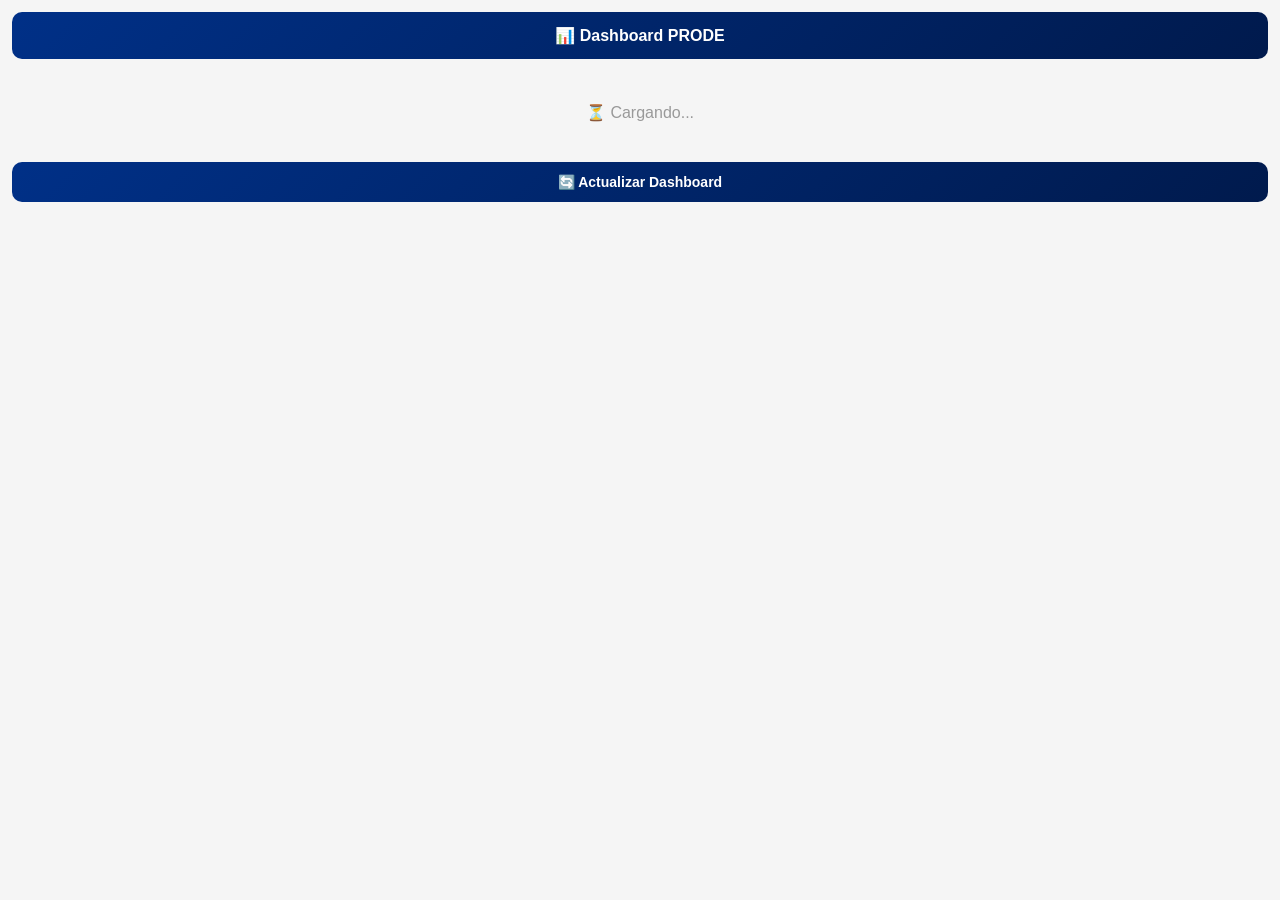
<file: apps-script/html/SidebarDashboard.html>
<!DOCTYPE html>
<html>
<head>
  <base target="_top">
  <style>
    :root {
      --primary: #003087;
      --gold: #C5A55A;
      --success: #00A651;
      --danger: #ED1C24;
      --bg: #F5F5F5;
      --white: #FFFFFF;
    }
    * { box-sizing: border-box; margin: 0; padding: 0; }
    body {
      font-family: 'Segoe UI', Roboto, Arial, sans-serif;
      background: var(--bg);
      color: #333;
      padding: 12px;
    }
    h2 {
      background: linear-gradient(135deg, var(--primary), #001a4d);
      color: var(--white);
      padding: 14px;
      border-radius: 10px;
      text-align: center;
      font-size: 16px;
      margin-bottom: 14px;
    }
    .card {
      background: var(--white);
      border-radius: 10px;
      padding: 14px;
      margin-bottom: 10px;
      box-shadow: 0 1px 4px rgba(0,0,0,0.08);
    }
    .card-title {
      font-size: 11px;
      color: #999;
      text-transform: uppercase;
      letter-spacing: 0.5px;
      margin-bottom: 6px;
    }
    .big-number {
      font-size: 32px;
      font-weight: bold;
      color: var(--primary);
    }
    .sub-text {
      font-size: 12px;
      color: #666;
      margin-top: 2px;
    }
    .kpi-row {
      display: grid;
      grid-template-columns: 1fr 1fr;
      gap: 8px;
    }
    .kpi {
      background: var(--white);
      border-radius: 8px;
      padding: 12px;
      text-align: center;
      box-shadow: 0 1px 3px rgba(0,0,0,0.06);
    }
    .kpi .value { font-size: 20px; font-weight: bold; color: var(--primary); }
    .kpi .label { font-size: 10px; color: #999; margin-top: 2px; }
    .podium {
      display: flex;
      align-items: flex-end;
      justify-content: center;
      gap: 6px;
      padding: 20px 0 10px;
    }
    .podium-spot {
      text-align: center;
      border-radius: 8px;
      padding: 10px 8px 6px;
      min-width: 70px;
    }
    .podium-spot.first {
      background: linear-gradient(to bottom, #FFD700, #FFA500);
      height: 100px;
      color: #333;
    }
    .podium-spot.second {
      background: linear-gradient(to bottom, #C0C0C0, #A0A0A0);
      height: 80px;
      color: #333;
    }
    .podium-spot.third {
      background: linear-gradient(to bottom, #CD7F32, #8B4513);
      height: 65px;
      color: #fff;
    }
    .podium-spot .pos { font-size: 20px; font-weight: bold; }
    .podium-spot .name { font-size: 11px; font-weight: 600; }
    .podium-spot .pts { font-size: 10px; }
    .ranking-list {
      list-style: none;
    }
    .ranking-item {
      display: flex;
      align-items: center;
      padding: 8px 0;
      border-bottom: 1px solid #f0f0f0;
      font-size: 13px;
    }
    .ranking-item:last-child { border-bottom: none; }
    .ranking-pos {
      width: 28px;
      height: 28px;
      border-radius: 50%;
      background: var(--bg);
      display: flex;
      align-items: center;
      justify-content: center;
      font-weight: bold;
      font-size: 12px;
      margin-right: 10px;
    }
    .ranking-pos.top3 { background: var(--gold); color: #fff; }
    .ranking-name { flex: 1; font-weight: 500; }
    .ranking-pts { font-weight: bold; color: var(--primary); }
    .ranking-var {
      width: 30px;
      text-align: center;
      font-size: 11px;
      margin-left: 6px;
    }
    .ranking-var.up { color: var(--success); }
    .ranking-var.down { color: var(--danger); }
    .ranking-var.eq { color: #999; }
    .badge-row {
      display: flex;
      flex-wrap: wrap;
      gap: 6px;
      margin-top: 8px;
    }
    .badge {
      display: inline-flex;
      align-items: center;
      gap: 4px;
      padding: 4px 10px;
      border-radius: 16px;
      font-size: 11px;
      font-weight: 500;
    }
    .badge.gold { background: #FFF3CD; color: #856404; }
    .badge.silver { background: #E2E3E5; color: #41464B; }
    .badge.bronze { background: #F8D7DA; color: #721C24; }
    .badge.special { background: #D1E7DD; color: #0F5132; }
    .progress-bar {
      height: 8px;
      background: #e0e0e0;
      border-radius: 4px;
      overflow: hidden;
      margin-top: 8px;
    }
    .progress-fill {
      height: 100%;
      border-radius: 4px;
      transition: width 0.5s ease;
    }
    .progress-fill.green { background: var(--success); }
    .progress-fill.blue { background: var(--primary); }
    .progress-fill.gold { background: var(--gold); }
    .chart-placeholder {
      background: var(--white);
      border-radius: 10px;
      padding: 20px;
      text-align: center;
      color: #999;
      font-size: 13px;
      border: 2px dashed #ddd;
      margin-bottom: 10px;
    }
    .section-title {
      font-size: 14px;
      font-weight: bold;
      color: var(--primary);
      margin: 16px 0 8px;
      padding-bottom: 4px;
      border-bottom: 2px solid var(--gold);
    }
    .btn-refresh {
      width: 100%;
      padding: 12px;
      background: linear-gradient(135deg, var(--primary), #001a4d);
      color: var(--white);
      border: none;
      border-radius: 10px;
      font-size: 14px;
      font-weight: bold;
      cursor: pointer;
      margin-top: 10px;
    }
  </style>
</head>
<body>
  <h2>📊 Dashboard PRODE</h2>

  <div id="dashContent">
    <div style="text-align:center;padding:30px;color:#999;">
      <div style="font-size:40px;margin-bottom:10px;">⏳</div>
      Cargando dashboard...
    </div>
  </div>

  <button class="btn-refresh" onclick="cargarDashboard()">🔄 Actualizar Dashboard</button>

  <script>
    cargarDashboard();

    function cargarDashboard() {
      document.getElementById('dashContent').innerHTML = 
        '<div style="text-align:center;padding:30px;color:#999;">⏳ Cargando...</div>';
      
      google.script.run
        .withSuccessHandler(renderDashboard)
        .withFailureHandler(function(e) {
          document.getElementById('dashContent').innerHTML = 
            '<div style="text-align:center;padding:30px;color:red;">❌ ' + e.message + '</div>';
        })
        .obtenerDatosDashboard();
    }

    function renderDashboard(data) {
      var html = '';

      // Tournament progress
      html += '<div class="card">' +
        '<div class="card-title">📅 Progreso del Torneo</div>' +
        '<div class="big-number">' + data.partidosJugados + '/' + data.totalPartidos + '</div>' +
        '<div class="sub-text">partidos jugados</div>' +
        '<div class="progress-bar"><div class="progress-fill blue" style="width:' + 
          (data.partidosJugados / data.totalPartidos * 100) + '%"></div></div>' +
      '</div>';

      // KPIs
      html += '<div class="kpi-row">' +
        '<div class="kpi"><div class="value">' + data.participantes + '</div><div class="label">Participantes</div></div>' +
        '<div class="kpi"><div class="value">' + data.totalPronosticos + '</div><div class="label">Pronósticos</div></div>' +
        '<div class="kpi"><div class="value">' + data.promedioAciertos + '%</div><div class="label">Aciertos Promedio</div></div>' +
        '<div class="kpi"><div class="value">' + data.exactosTotal + '</div><div class="label">Exactos Totales</div></div>' +
      '</div>';

      // Podium
      if (data.ranking && data.ranking.length >= 3) {
        html += '<div class="section-title">🏆 Podio Actual</div>' +
          '<div class="podium">' +
            '<div class="podium-spot second">' +
              '<div class="pos">🥈</div><div class="name">' + data.ranking[1].nombre + '</div><div class="pts">' + data.ranking[1].puntos + ' pts</div>' +
            '</div>' +
            '<div class="podium-spot first">' +
              '<div class="pos">🥇</div><div class="name">' + data.ranking[0].nombre + '</div><div class="pts">' + data.ranking[0].puntos + ' pts</div>' +
            '</div>' +
            '<div class="podium-spot third">' +
              '<div class="pos">🥉</div><div class="name">' + data.ranking[2].nombre + '</div><div class="pts">' + data.ranking[2].puntos + ' pts</div>' +
            '</div>' +
          '</div>';
      }

      // Full ranking
      if (data.ranking && data.ranking.length > 3) {
        html += '<div class="section-title">📊 Ranking Completo</div><div class="card"><ul class="ranking-list">';
        data.ranking.forEach(function(r, i) {
          var varClass = r.variacion > 0 ? 'up' : (r.variacion < 0 ? 'down' : 'eq');
          var varText = r.variacion > 0 ? '▲' + r.variacion : (r.variacion < 0 ? '▼' + Math.abs(r.variacion) : '=');
          html += '<li class="ranking-item">' +
            '<span class="ranking-pos ' + (i < 3 ? 'top3' : '') + '">' + (i + 1) + '</span>' +
            '<span class="ranking-name">' + r.nombre + '</span>' +
            '<span class="ranking-pts">' + r.puntos + '</span>' +
            '<span class="ranking-var ' + varClass + '">' + varText + '</span>' +
          '</li>';
        });
        html += '</ul></div>';
      }

      // Gamification awards
      if (data.premios) {
        html += '<div class="section-title">🎖️ Premios y Medallas</div><div class="card"><div class="badge-row">';
        data.premios.forEach(function(p) {
          html += '<span class="badge ' + p.tipo + '">' + p.emoji + ' ' + p.nombre + ': ' + p.ganador + '</span>';
        });
        html += '</div></div>';
      }

      // Next matches
      if (data.proximosPartidos && data.proximosPartidos.length) {
        html += '<div class="section-title">⏰ Próximos Partidos</div>';
        data.proximosPartidos.forEach(function(p) {
          html += '<div class="card" style="padding:10px;">' +
            '<div style="display:flex;justify-content:space-between;align-items:center;">' +
              '<span style="font-size:12px;font-weight:600;">' + p.equipoLocal + ' vs ' + p.equipoVisitante + '</span>' +
              '<span style="font-size:11px;color:#999;">' + p.fecha + ' ' + p.hora + '</span>' +
            '</div>' +
          '</div>';
        });
      }

      document.getElementById('dashContent').innerHTML = html;
    }
  </script>
</body>
</html>
</file>
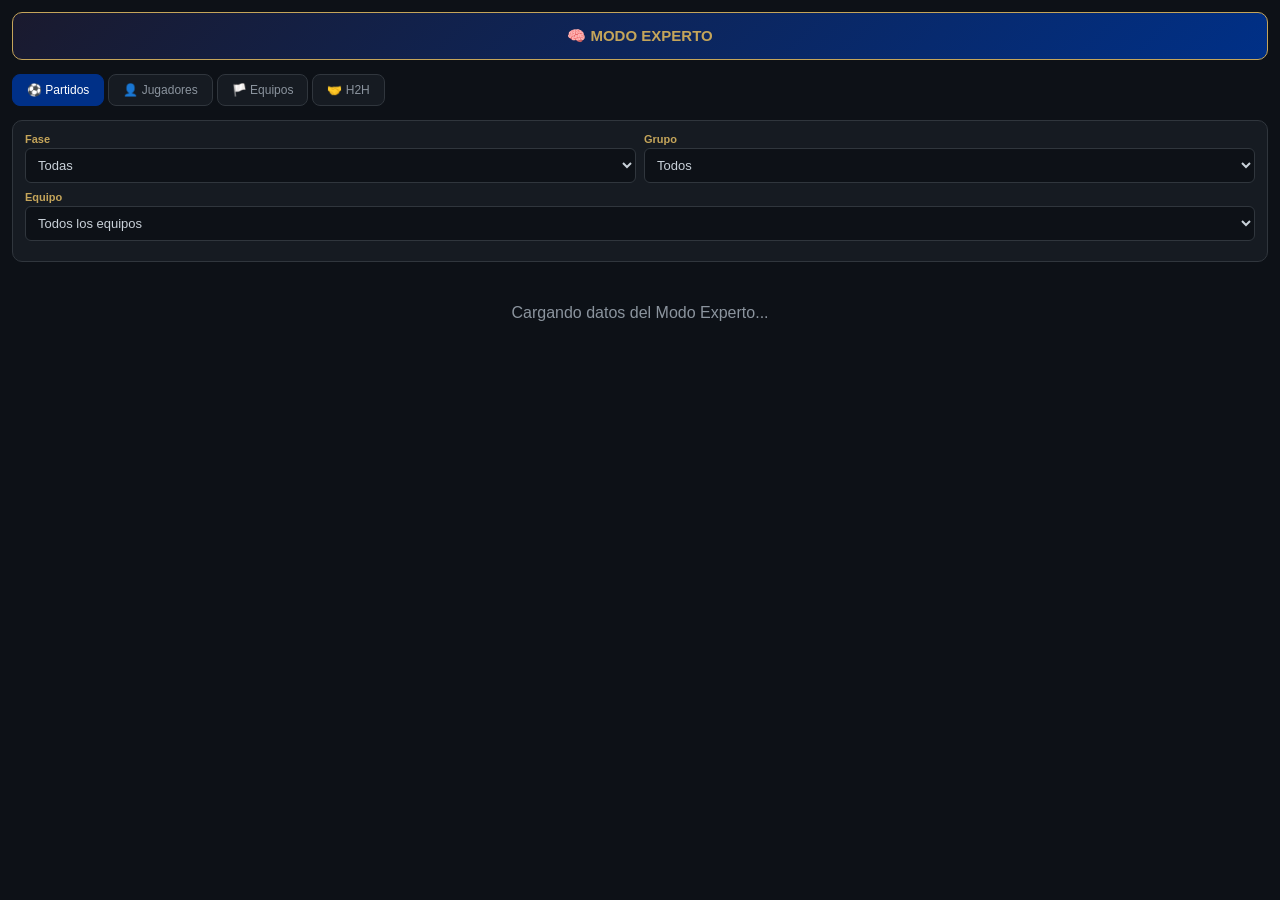
<file: apps-script/html/SidebarModoExperto.html>
<!DOCTYPE html>
<html>
<head>
  <base target="_top">
  <style>
    :root {
      --primary: #003087;
      --gold: #C5A55A;
      --success: #00A651;
      --danger: #ED1C24;
      --bg: #0d1117;
      --card: #161b22;
      --border: #30363d;
      --text: #c9d1d9;
      --text-muted: #8b949e;
      --white: #FFFFFF;
    }
    * { box-sizing: border-box; margin: 0; padding: 0; }
    body {
      font-family: 'Segoe UI', Roboto, Arial, sans-serif;
      background: var(--bg);
      color: var(--text);
      padding: 12px;
    }
    h2 {
      background: linear-gradient(135deg, #1a1a2e, var(--primary));
      color: var(--gold);
      padding: 14px;
      border-radius: 10px;
      text-align: center;
      font-size: 15px;
      margin-bottom: 14px;
      border: 1px solid var(--gold);
    }
    .filters {
      background: var(--card);
      border: 1px solid var(--border);
      border-radius: 10px;
      padding: 12px;
      margin-bottom: 12px;
    }
    .filters select, .filters input {
      width: 100%;
      padding: 8px;
      border: 1px solid var(--border);
      border-radius: 6px;
      background: var(--bg);
      color: var(--text);
      font-size: 13px;
      margin-bottom: 8px;
    }
    .filter-label {
      font-size: 11px;
      color: var(--gold);
      font-weight: 600;
      margin-bottom: 3px;
      display: block;
    }
    .filter-row {
      display: grid;
      grid-template-columns: 1fr 1fr;
      gap: 8px;
    }
    .tab-bar {
      display: flex;
      gap: 4px;
      margin-bottom: 14px;
      overflow-x: auto;
    }
    .tab {
      padding: 8px 14px;
      border: 1px solid var(--border);
      border-radius: 8px;
      background: var(--card);
      color: var(--text-muted);
      font-size: 12px;
      cursor: pointer;
      white-space: nowrap;
      transition: all 0.2s;
    }
    .tab.active {
      background: var(--primary);
      color: var(--white);
      border-color: var(--primary);
    }
    .stat-card {
      background: var(--card);
      border: 1px solid var(--border);
      border-radius: 10px;
      padding: 12px;
      margin-bottom: 10px;
    }
    .stat-card .title {
      font-size: 11px;
      color: var(--text-muted);
      margin-bottom: 6px;
    }
    .stat-card .value {
      font-size: 22px;
      font-weight: bold;
      color: var(--white);
    }
    .stat-card .sub {
      font-size: 11px;
      color: var(--gold);
      margin-top: 2px;
    }
    .stat-row {
      display: grid;
      grid-template-columns: 1fr 1fr;
      gap: 8px;
    }
    .stat-row.three { grid-template-columns: 1fr 1fr 1fr; }
    .match-detail {
      background: var(--card);
      border: 1px solid var(--border);
      border-radius: 10px;
      padding: 14px;
      margin-bottom: 10px;
    }
    .match-detail .header {
      display: flex;
      justify-content: space-between;
      margin-bottom: 10px;
      font-size: 12px;
    }
    .match-detail .teams {
      display: flex;
      align-items: center;
      justify-content: space-around;
      margin-bottom: 12px;
    }
    .match-detail .team-col {
      text-align: center;
    }
    .match-detail .team-col img { width: 48px; height: 32px; border-radius: 3px; }
    .match-detail .team-col .name { font-size: 13px; font-weight: 600; margin-top: 4px; }
    .match-detail .score { font-size: 28px; font-weight: bold; color: var(--white); }
    .stat-bar {
      display: flex;
      align-items: center;
      margin-bottom: 6px;
      font-size: 12px;
    }
    .stat-bar .label { width: 100px; text-align: right; padding-right: 8px; color: var(--text-muted); }
    .stat-bar .bar-container {
      flex: 1;
      height: 6px;
      background: var(--border);
      border-radius: 3px;
      overflow: hidden;
      display: flex;
    }
    .stat-bar .bar-left {
      height: 100%;
      background: var(--primary);
      border-radius: 3px 0 0 3px;
    }
    .stat-bar .bar-right {
      height: 100%;
      background: var(--danger);
      border-radius: 0 3px 3px 0;
    }
    .stat-bar .val-left { width: 40px; text-align: right; padding-right: 6px; }
    .stat-bar .val-right { width: 40px; text-align: left; padding-left: 6px; }
    .player-card {
      background: var(--card);
      border: 1px solid var(--border);
      border-radius: 10px;
      padding: 12px;
      margin-bottom: 8px;
      display: flex;
      align-items: center;
      gap: 12px;
    }
    .player-card .avatar {
      width: 44px;
      height: 44px;
      border-radius: 50%;
      background: var(--primary);
      display: flex;
      align-items: center;
      justify-content: center;
      font-size: 18px;
      font-weight: bold;
      color: var(--white);
    }
    .player-card .info { flex: 1; }
    .player-card .name { font-weight: 600; font-size: 14px; }
    .player-card .team-pos { font-size: 11px; color: var(--text-muted); }
    .player-card .stats-mini {
      display: flex;
      gap: 12px;
      font-size: 11px;
      margin-top: 4px;
    }
    .player-card .stat-item { color: var(--gold); }
    .h2h-card {
      background: var(--card);
      border: 1px solid var(--gold);
      border-radius: 10px;
      padding: 14px;
    }
    .h2h-card .title { 
      text-align: center; 
      font-size: 13px; 
      color: var(--gold); 
      font-weight: bold;
      margin-bottom: 10px;
    }
    .h2h-row {
      display: flex;
      justify-content: space-between;
      padding: 4px 0;
      font-size: 12px;
      border-bottom: 1px solid var(--border);
    }
    .h2h-row:last-child { border-bottom: none; }
    .ranking-badge {
      display: inline-block;
      padding: 2px 8px;
      border-radius: 10px;
      font-size: 11px;
      font-weight: bold;
    }
    .ranking-badge.top10 { background: var(--gold); color: #000; }
    .ranking-badge.mid { background: #4FC3F7; color: #000; }
    .ranking-badge.low { background: var(--border); color: var(--text); }
    .btn-apply {
      width: 100%;
      padding: 10px;
      background: var(--gold);
      color: #000;
      border: none;
      border-radius: 8px;
      font-weight: bold;
      font-size: 13px;
      cursor: pointer;
      margin-top: 4px;
    }
    .loading { text-align: center; padding: 30px; color: var(--text-muted); }
    .empty { text-align: center; padding: 30px; color: var(--text-muted); font-size: 13px; }
  </style>
</head>
<body>
  <h2>🧠 MODO EXPERTO</h2>

  <div class="tab-bar">
    <div class="tab active" onclick="cambiarTab('partidos')">⚽ Partidos</div>
    <div class="tab" onclick="cambiarTab('jugadores')">👤 Jugadores</div>
    <div class="tab" onclick="cambiarTab('equipos')">🏳️ Equipos</div>
    <div class="tab" onclick="cambiarTab('h2h')">🤝 H2H</div>
  </div>

  <div class="filters" id="filtrosPartidos">
    <div class="filter-row">
      <div>
        <span class="filter-label">Fase</span>
        <select id="filtroFase" onchange="aplicarFiltros()">
          <option value="">Todas</option>
          <option value="Grupos">Grupos</option>
          <option value="32avos">32avos</option>
          <option value="16avos">16avos</option>
          <option value="Cuartos">Cuartos</option>
          <option value="Semifinal">Semifinal</option>
          <option value="Final">Final</option>
        </select>
      </div>
      <div>
        <span class="filter-label">Grupo</span>
        <select id="filtroGrupo" onchange="aplicarFiltros()">
          <option value="">Todos</option>
          <option>A</option><option>B</option><option>C</option><option>D</option>
          <option>E</option><option>F</option><option>G</option><option>H</option>
          <option>I</option><option>J</option><option>K</option><option>L</option>
        </select>
      </div>
    </div>
    <span class="filter-label">Equipo</span>
    <select id="filtroEquipo" onchange="aplicarFiltros()">
      <option value="">Todos los equipos</option>
    </select>
  </div>

  <div id="contentArea">
    <div class="loading">Cargando datos del Modo Experto...</div>
  </div>

  <script>
    var datosPartidos = [];
    var datosJugadores = [];
    var datosEquipos = [];
    var tabActual = 'partidos';

    // Initial data load
    google.script.run
      .withSuccessHandler(function(data) {
        datosPartidos = data.partidos || [];
        datosJugadores = data.jugadores || [];
        datosEquipos = data.equipos || [];
        
        // Populate team filter
        var sel = document.getElementById('filtroEquipo');
        datosEquipos.forEach(function(e) {
          var opt = document.createElement('option');
          opt.value = e.nombre;
          opt.textContent = e.nombre + ' (Ranking #' + e.ranking + ')';
          sel.appendChild(opt);
        });
        
        renderPartidos(datosPartidos);
      })
      .withFailureHandler(function(e) {
        document.getElementById('contentArea').innerHTML = 
          '<div class="empty">❌ Error cargando datos: ' + e.message + '</div>';
      })
      .obtenerDatosModoExperto();

    function cambiarTab(tab) {
      tabActual = tab;
      document.querySelectorAll('.tab').forEach(t => t.classList.remove('active'));
      event.target.classList.add('active');
      
      if (tab === 'partidos') renderPartidos(datosPartidos);
      else if (tab === 'jugadores') renderJugadores(datosJugadores);
      else if (tab === 'equipos') renderEquipos(datosEquipos);
      else if (tab === 'h2h') renderH2H();
    }

    function aplicarFiltros() {
      var fase = document.getElementById('filtroFase').value;
      var grupo = document.getElementById('filtroGrupo').value;
      var equipo = document.getElementById('filtroEquipo').value;
      
      var filtered = datosPartidos.filter(function(p) {
        if (fase && p.fase !== fase) return false;
        if (grupo && p.grupo !== grupo) return false;
        if (equipo && p.equipoLocal !== equipo && p.equipoVisitante !== equipo) return false;
        return true;
      });
      
      if (tabActual === 'partidos') renderPartidos(filtered);
      else if (tabActual === 'jugadores') {
        var fj = datosJugadores.filter(function(j) {
          if (equipo && j.equipo !== equipo) return false;
          return true;
        });
        renderJugadores(fj);
      }
    }

    function renderPartidos(partidos) {
      var html = '';
      if (!partidos.length) { html = '<div class="empty">No hay datos de partidos disponibles</div>'; }
      
      partidos.forEach(function(p) {
        if (!p.golLocal && p.golLocal !== 0) return; // Skip unplayed matches
        html += '<div class="match-detail">' +
          '<div class="header">' +
            '<span>' + p.fecha + ' ' + p.hora + '</span>' +
            '<span style="color:var(--gold)">' + p.fase + (p.grupo ? ' ' + p.grupo : '') + '</span>' +
          '</div>' +
          '<div class="teams">' +
            '<div class="team-col">' +
              '<img src="https://flagcdn.com/w80/' + (p.codigoLocal || '').toLowerCase() + '.png" onerror="this.style.display=\'none\'">' +
              '<div class="name">' + p.equipoLocal + '</div>' +
              '<span class="ranking-badge ' + getRankClass(p.rankLocal) + '">#' + (p.rankLocal || '-') + '</span>' +
            '</div>' +
            '<span class="score">' + p.golLocal + ' - ' + p.golVisitante + '</span>' +
            '<div class="team-col">' +
              '<img src="https://flagcdn.com/w80/' + (p.codigoVisitante || '').toLowerCase() + '.png" onerror="this.style.display=\'none\'">' +
              '<div class="name">' + p.equipoVisitante + '</div>' +
              '<span class="ranking-badge ' + getRankClass(p.rankVisitante) + '">#' + (p.rankVisitante || '-') + '</span>' +
            '</div>' +
          '</div>';
        
        // Stats bars
        if (p.stats) {
          var s = p.stats;
          html += renderStatBar('Posesión', s.posesionLocal, s.posesionVisit, '%') +
            renderStatBar('Remates', s.rematesLocal, s.rematesVisit) +
            renderStatBar('Al arco', s.alArcoLocal, s.alArcoVisit) +
            renderStatBar('Córners', s.cornersLocal, s.cornersVisit) +
            renderStatBar('Faltas', s.faltasLocal, s.faltasVisit) +
            renderStatBar('🟨', s.amarillasLocal, s.amarillasVisit) +
            renderStatBar('🟥', s.rojasLocal, s.rojasVisit) +
            renderStatBar('xG', s.xgLocal, s.xgVisit);
          
          if (s.figuraPartido) {
            html += '<div style="text-align:center;margin-top:8px;padding:6px;background:var(--bg);border-radius:6px;">' +
              '<span style="color:var(--gold);font-size:12px;">⭐ Figura: <b>' + s.figuraPartido + '</b></span></div>';
          }
        }
        html += '</div>';
      });
      
      document.getElementById('contentArea').innerHTML = html;
    }

    function renderStatBar(label, valLeft, valRight, suffix) {
      suffix = suffix || '';
      var total = (parseFloat(valLeft) || 0) + (parseFloat(valRight) || 0);
      var pctLeft = total > 0 ? ((parseFloat(valLeft) || 0) / total * 100) : 50;
      return '<div class="stat-bar">' +
        '<span class="val-left">' + (valLeft || 0) + suffix + '</span>' +
        '<div class="bar-container">' +
          '<div class="bar-left" style="width:' + pctLeft + '%"></div>' +
          '<div class="bar-right" style="width:' + (100 - pctLeft) + '%"></div>' +
        '</div>' +
        '<span class="val-right">' + (valRight || 0) + suffix + '</span>' +
      '</div>';
    }

    function renderJugadores(jugadores) {
      if (!jugadores.length) {
        document.getElementById('contentArea').innerHTML = '<div class="empty">No hay datos de jugadores disponibles</div>';
        return;
      }
      var html = '';
      jugadores.sort(function(a, b) { return (b.goles || 0) - (a.goles || 0); });
      jugadores.forEach(function(j) {
        html += '<div class="player-card">' +
          '<div class="avatar">' + (j.nombre || '?').charAt(0) + '</div>' +
          '<div class="info">' +
            '<div class="name">' + j.nombre + '</div>' +
            '<div class="team-pos">' + j.equipo + ' · ' + j.posicion + '</div>' +
            '<div class="stats-mini">' +
              '<span class="stat-item">⚽ ' + (j.goles || 0) + '</span>' +
              '<span class="stat-item">🅰️ ' + (j.asistencias || 0) + '</span>' +
              '<span class="stat-item">🎯 ' + (j.remates || 0) + '</span>' +
              '<span class="stat-item">⏱️ ' + (j.minutos || 0) + '\'</span>' +
            '</div>' +
          '</div>' +
        '</div>';
      });
      document.getElementById('contentArea').innerHTML = html;
    }

    function renderEquipos(equipos) {
      var html = '';
      equipos.sort(function(a, b) { return (a.ranking || 99) - (b.ranking || 99); });
      equipos.forEach(function(e) {
        html += '<div class="stat-card">' +
          '<div style="display:flex;align-items:center;gap:10px;">' +
            '<img src="https://flagcdn.com/w80/' + (e.codigo || '').toLowerCase() + '.png" style="width:40px;height:27px;border-radius:3px;" onerror="this.style.display=\'none\'">' +
            '<div>' +
              '<div style="font-weight:600;font-size:14px;color:var(--white);">' + e.nombre + '</div>' +
              '<div style="font-size:11px;color:var(--text-muted);">' + e.confederacion + ' · Grupo ' + e.grupo + ' · DT: ' + (e.dt || '-') + '</div>' +
            '</div>' +
            '<span class="ranking-badge ' + getRankClass(e.ranking) + '" style="margin-left:auto;">#' + e.ranking + '</span>' +
          '</div>' +
          '<div class="stats-mini" style="display:flex;gap:14px;margin-top:8px;font-size:11px;">' +
            '<span>⚽ GF: ' + (e.golesAFavor || '-') + '</span>' +
            '<span>🥅 GC: ' + (e.golesEnContra || '-') + '</span>' +
            '<span>📊 PJ: ' + (e.partidosJugados || '-') + '</span>' +
            '<span>✅ PG: ' + (e.partidosGanados || '-') + '</span>' +
          '</div>' +
        '</div>';
      });
      document.getElementById('contentArea').innerHTML = html;
    }

    function renderH2H() {
      document.getElementById('contentArea').innerHTML = 
        '<div class="h2h-card">' +
          '<div class="title">🤝 Historial entre Selecciones</div>' +
          '<div class="filter-row" style="margin-bottom:12px;">' +
            '<div><span class="filter-label">Equipo 1</span>' +
              '<select id="h2h1" class="filters select" style="width:100%;padding:8px;border:1px solid var(--border);border-radius:6px;background:var(--bg);color:var(--text);font-size:12px;"></select></div>' +
            '<div><span class="filter-label">Equipo 2</span>' +
              '<select id="h2h2" class="filters select" style="width:100%;padding:8px;border:1px solid var(--border);border-radius:6px;background:var(--bg);color:var(--text);font-size:12px;"></select></div>' +
          '</div>' +
          '<button class="btn-apply" onclick="buscarH2H()">🔍 Buscar historial</button>' +
          '<div id="h2hResults" style="margin-top:12px;"></div>' +
        '</div>';
      
      var equipos = datosEquipos.map(e => e.nombre).sort();
      ['h2h1', 'h2h2'].forEach(function(id) {
        var sel = document.getElementById(id);
        sel.innerHTML = '<option value="">Seleccionar</option>';
        equipos.forEach(function(e) {
          var opt = document.createElement('option');
          opt.value = e; opt.textContent = e;
          sel.appendChild(opt);
        });
      });
    }

    function buscarH2H() {
      var e1 = document.getElementById('h2h1').value;
      var e2 = document.getElementById('h2h2').value;
      if (!e1 || !e2 || e1 === e2) return;
      
      google.script.run
        .withSuccessHandler(function(data) {
          var html = '<div style="margin-top:10px;">' +
            '<div class="stat-row">' +
              '<div class="stat-card"><div class="title">Partidos</div><div class="value">' + (data.total || 0) + '</div></div>' +
              '<div class="stat-card"><div class="title">Victorias ' + e1 + '</div><div class="value" style="color:var(--success);">' + (data.wins1 || 0) + '</div></div>' +
            '</div>' +
            '<div class="stat-row">' +
              '<div class="stat-card"><div class="title">Empates</div><div class="value" style="color:var(--gold);">' + (data.draws || 0) + '</div></div>' +
              '<div class="stat-card"><div class="title">Victorias ' + e2 + '</div><div class="value" style="color:var(--danger);">' + (data.wins2 || 0) + '</div></div>' +
            '</div>';
          if (data.lastMatches && data.lastMatches.length) {
            html += '<div style="margin-top:10px;font-size:12px;color:var(--text-muted);">Últimos enfrentamientos:</div>';
            data.lastMatches.forEach(function(m) {
              html += '<div class="h2h-row"><span>' + m.fecha + '</span><span>' + m.resultado + '</span><span>' + m.torneo + '</span></div>';
            });
          }
          html += '</div>';
          document.getElementById('h2hResults').innerHTML = html;
        })
        .getHistorialEnfrentamientos(e1, e2);
    }

    function getRankClass(rank) {
      if (!rank) return 'low';
      if (rank <= 10) return 'top10';
      if (rank <= 25) return 'mid';
      return 'low';
    }
  </script>
</body>
</html>
</file>
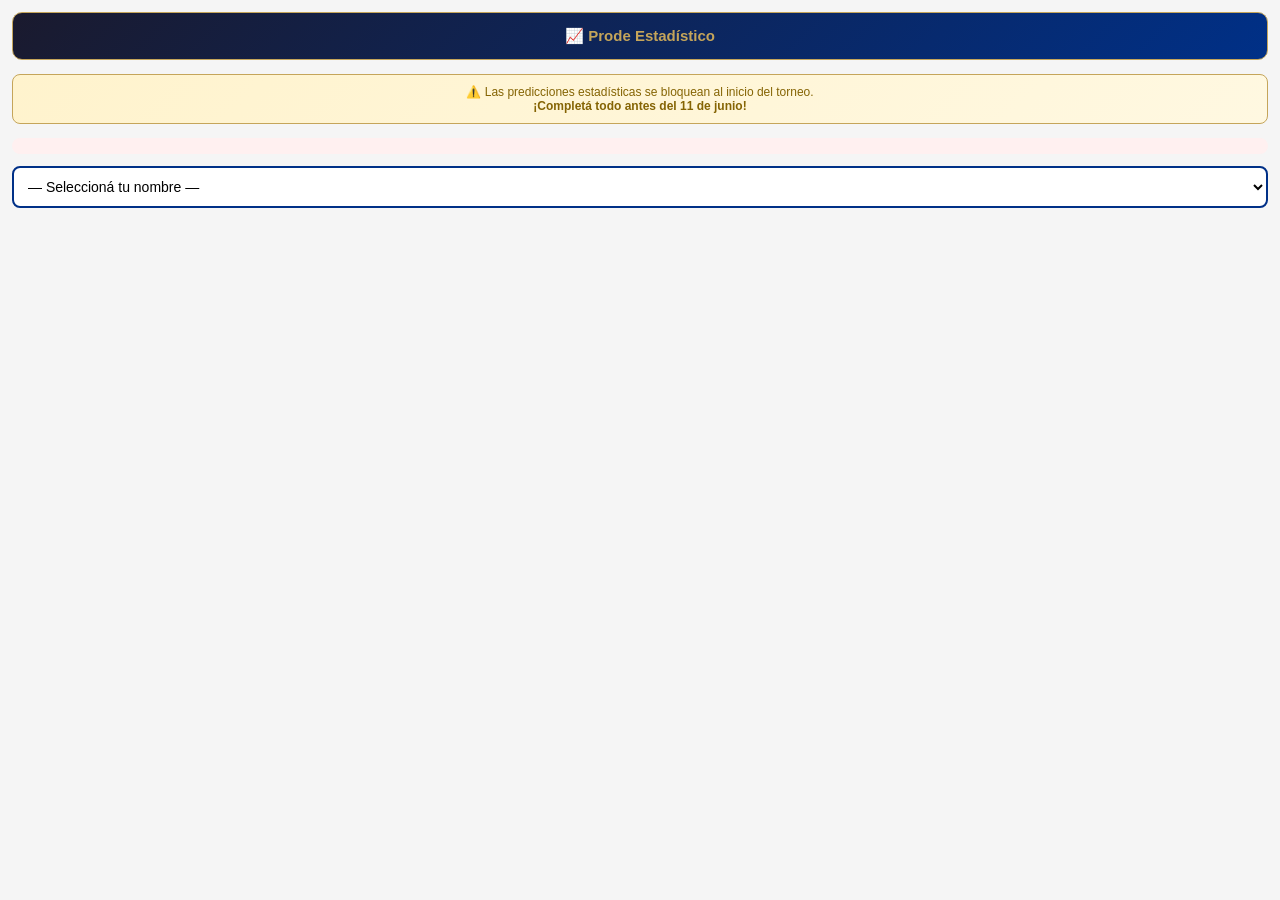
<file: apps-script/html/SidebarProdeEstadistico.html>
<!DOCTYPE html>
<html>
<head>
  <base target="_top">
  <style>
    :root {
      --primary: #003087;
      --gold: #C5A55A;
      --success: #00A651;
      --danger: #ED1C24;
      --bg: #F5F5F5;
      --white: #FFFFFF;
    }
    * { box-sizing: border-box; margin: 0; padding: 0; }
    body {
      font-family: 'Segoe UI', Roboto, Arial, sans-serif;
      background: var(--bg);
      color: #333;
      padding: 12px;
    }
    h2 {
      background: linear-gradient(135deg, #1a1a2e, var(--primary));
      color: var(--gold);
      padding: 14px;
      border-radius: 10px;
      text-align: center;
      font-size: 15px;
      margin-bottom: 14px;
      border: 1px solid var(--gold);
    }
    .info-banner {
      background: linear-gradient(135deg, #FFF3CD, #FFF8E1);
      border: 1px solid var(--gold);
      border-radius: 8px;
      padding: 10px;
      font-size: 12px;
      color: #856404;
      margin-bottom: 14px;
      text-align: center;
    }
    .participant-select {
      width: 100%;
      padding: 10px;
      border: 2px solid var(--primary);
      border-radius: 8px;
      font-size: 14px;
      margin-bottom: 14px;
      background: var(--white);
    }
    .section-title {
      font-size: 14px;
      font-weight: bold;
      color: var(--primary);
      margin: 14px 0 8px;
      padding-bottom: 4px;
      border-bottom: 2px solid var(--gold);
    }
    .prediction-card {
      background: var(--white);
      border-radius: 10px;
      padding: 14px;
      margin-bottom: 10px;
      box-shadow: 0 1px 4px rgba(0,0,0,0.08);
    }
    .pred-label {
      font-size: 12px;
      color: #666;
      margin-bottom: 4px;
    }
    .pred-row {
      display: flex;
      gap: 8px;
      margin-bottom: 10px;
    }
    .pred-field {
      flex: 1;
    }
    .pred-field label {
      display: block;
      font-size: 11px;
      color: var(--primary);
      font-weight: 600;
      margin-bottom: 4px;
    }
    .pred-field select, .pred-field input {
      width: 100%;
      padding: 8px;
      border: 1px solid #ddd;
      border-radius: 6px;
      font-size: 13px;
    }
    .jugador-pick {
      background: var(--white);
      border: 2px dashed #ddd;
      border-radius: 10px;
      padding: 12px;
      margin-bottom: 8px;
      transition: all 0.2s;
    }
    .jugador-pick:hover { border-color: var(--primary); }
    .jugador-pick.filled {
      border-style: solid;
      border-color: var(--success);
      background: #f0fff0;
    }
    .jugador-pick .title {
      font-size: 12px;
      font-weight: 600;
      color: var(--primary);
      margin-bottom: 6px;
    }
    .jugador-pick .desc {
      font-size: 11px;
      color: #999;
      margin-bottom: 6px;
    }
    .jugador-pick select {
      width: 100%;
      padding: 8px;
      border: 1px solid #ddd;
      border-radius: 6px;
      font-size: 12px;
    }
    .puntos-ref {
      background: var(--white);
      border-radius: 8px;
      padding: 12px;
      margin-bottom: 12px;
      box-shadow: 0 1px 3px rgba(0,0,0,0.06);
    }
    .puntos-ref table {
      width: 100%;
      font-size: 11px;
      border-collapse: collapse;
    }
    .puntos-ref th {
      text-align: left;
      padding: 4px 6px;
      background: var(--primary);
      color: var(--white);
      font-size: 10px;
    }
    .puntos-ref td {
      padding: 4px 6px;
      border-bottom: 1px solid #f0f0f0;
    }
    .btn {
      width: 100%;
      padding: 14px;
      border: none;
      border-radius: 10px;
      font-size: 15px;
      font-weight: bold;
      cursor: pointer;
      transition: all 0.3s;
      margin-top: 8px;
    }
    .btn-primary {
      background: linear-gradient(135deg, var(--success), #007a3a);
      color: var(--white);
    }
    .btn-primary:hover { opacity: 0.9; }
    .btn-primary:disabled { background: #ccc; cursor: not-allowed; }
    .countdown {
      text-align: center;
      font-size: 12px;
      color: var(--danger);
      margin-bottom: 12px;
      padding: 8px;
      background: #fff0f0;
      border-radius: 8px;
    }
    .toast {
      position: fixed; bottom: 20px; left: 50%; transform: translateX(-50%);
      padding: 10px 20px; border-radius: 8px; color: white; font-size: 13px; z-index: 1000;
    }
    .toast.success { background: var(--success); }
    .toast.error { background: var(--danger); }
  </style>
</head>
<body>
  <h2>📈 Prode Estadístico</h2>

  <div class="info-banner">
    ⚠️ Las predicciones estadísticas se bloquean al inicio del torneo.<br>
    <strong>¡Completá todo antes del 11 de junio!</strong>
  </div>

  <div id="countdown" class="countdown"></div>

  <select id="participante" class="participant-select" onchange="cargarPredicciones()">
    <option value="">— Seleccioná tu nombre —</option>
  </select>

  <div id="predictionsContent" style="display:none;">
    <!-- Tournament Predictions -->
    <div class="section-title">🏆 Predicciones del Torneo</div>
    
    <div class="prediction-card">
      <div class="pred-row">
        <div class="pred-field">
          <label>🥇 Campeón</label>
          <select id="campeon" class="team-select"></select>
        </div>
        <div class="pred-field">
          <label>🥈 Subcampeón</label>
          <select id="subcampeon" class="team-select"></select>
        </div>
      </div>
      <div class="pred-row">
        <div class="pred-field">
          <label>🥉 Tercer Puesto</label>
          <select id="tercero" class="team-select"></select>
        </div>
        <div class="pred-field">
          <label>4️⃣ Cuarto Puesto</label>
          <select id="cuarto" class="team-select"></select>
        </div>
      </div>
    </div>

    <div class="prediction-card">
      <div class="pred-row">
        <div class="pred-field">
          <label>🎯 Goleador del Torneo</label>
          <input type="text" id="goleador" placeholder="Nombre del jugador">
        </div>
        <div class="pred-field">
          <label>⚽ Goles del Goleador</label>
          <input type="number" id="golesGoleador" min="1" max="20" placeholder="Cantidad">
        </div>
      </div>
    </div>

    <div class="prediction-card">
      <div class="pred-row">
        <div class="pred-field">
          <label>🧤 Mejor Arquero</label>
          <input type="text" id="mejorArquero" placeholder="Nombre del arquero">
        </div>
        <div class="pred-field">
          <label>⭐ Mejor Jugador (MVP)</label>
          <input type="text" id="mvp" placeholder="Nombre del jugador">
        </div>
      </div>
    </div>

    <div class="prediction-card">
      <div class="pred-row">
        <div class="pred-field">
          <label>🌟 Mejor Jugador Joven</label>
          <input type="text" id="mejorJoven" placeholder="Nombre del jugador">
        </div>
        <div class="pred-field">
          <label>🏟️ Goles Totales del Torneo</label>
          <input type="number" id="golesTotales" min="100" max="400" placeholder="Ej: 172">
        </div>
      </div>
    </div>

    <div class="prediction-card">
      <div class="pred-field">
        <label>😮 Sorpresa del Torneo (equipo que llega más lejos de lo esperado)</label>
        <select id="sorpresa" class="team-select"></select>
      </div>
    </div>

    <!-- Scoring Reference -->
    <div class="section-title">📋 Puntaje de Referencia</div>
    <div class="puntos-ref">
      <table>
        <tr><th>Predicción</th><th>Acierto</th><th>Puntos</th></tr>
        <tr><td>🥇 Campeón</td><td>Exacto</td><td>50</td></tr>
        <tr><td>🥈 Subcampeón</td><td>Exacto</td><td>30</td></tr>
        <tr><td>🥉 Tercer Puesto</td><td>Exacto</td><td>20</td></tr>
        <tr><td>⚽ Goleador</td><td>Exacto</td><td>40</td></tr>
        <tr><td>⚽ Goleador</td><td>Solo goles (±1)</td><td>15</td></tr>
        <tr><td>⭐ MVP</td><td>Exacto</td><td>35</td></tr>
        <tr><td>🧤 Mejor Arquero</td><td>Exacto</td><td>25</td></tr>
        <tr><td>🌟 Mejor Joven</td><td>Exacto</td><td>25</td></tr>
        <tr><td>🏟️ Goles Totales</td><td>±5 goles</td><td>20</td></tr>
        <tr><td>🏟️ Goles Totales</td><td>±10 goles</td><td>10</td></tr>
        <tr><td>😮 Sorpresa</td><td>Pasa de fase</td><td>15-30</td></tr>
      </table>
    </div>

    <button class="btn btn-primary" id="btnGuardar" onclick="guardarPredicciones()">
      💾 Guardar Predicciones Estadísticas
    </button>
  </div>

  <script>
    var equipos = [];

    // Load participants
    google.script.run
      .withSuccessHandler(function(lista) {
        var select = document.getElementById('participante');
        lista.forEach(function(nombre) {
          var opt = document.createElement('option');
          opt.value = nombre; opt.textContent = nombre;
          select.appendChild(opt);
        });
      })
      .obtenerListaParticipantes();

    // Load teams
    google.script.run
      .withSuccessHandler(function(teams) {
        equipos = teams;
        document.querySelectorAll('.team-select').forEach(function(sel) {
          sel.innerHTML = '<option value="">— Seleccionar —</option>';
          teams.forEach(function(t) {
            var opt = document.createElement('option');
            opt.value = t.nombre; opt.textContent = t.nombre;
            sel.appendChild(opt);
          });
        });
      })
      .obtenerListaEquipos();

    // Countdown
    function updateCountdown() {
      var target = new Date('2026-06-11T00:00:00-03:00');
      var now = new Date();
      var diff = target - now;
      if (diff <= 0) {
        document.getElementById('countdown').innerHTML = '🔒 Las predicciones están bloqueadas';
        document.getElementById('btnGuardar').disabled = true;
        return;
      }
      var days = Math.floor(diff / 86400000);
      var hours = Math.floor((diff % 86400000) / 3600000);
      var mins = Math.floor((diff % 3600000) / 60000);
      document.getElementById('countdown').innerHTML = 
        '⏰ Quedan <b>' + days + 'd ' + hours + 'h ' + mins + 'm</b> para cerrar predicciones';
    }
    updateCountdown();
    setInterval(updateCountdown, 60000);

    function cargarPredicciones() {
      var participante = document.getElementById('participante').value;
      if (!participante) return;
      document.getElementById('predictionsContent').style.display = 'block';
      
      google.script.run
        .withSuccessHandler(function(pred) {
          if (!pred) return;
          if (pred.campeon) document.getElementById('campeon').value = pred.campeon;
          if (pred.subcampeon) document.getElementById('subcampeon').value = pred.subcampeon;
          if (pred.tercero) document.getElementById('tercero').value = pred.tercero;
          if (pred.cuarto) document.getElementById('cuarto').value = pred.cuarto;
          if (pred.goleador) document.getElementById('goleador').value = pred.goleador;
          if (pred.golesGoleador) document.getElementById('golesGoleador').value = pred.golesGoleador;
          if (pred.mejorArquero) document.getElementById('mejorArquero').value = pred.mejorArquero;
          if (pred.mvp) document.getElementById('mvp').value = pred.mvp;
          if (pred.mejorJoven) document.getElementById('mejorJoven').value = pred.mejorJoven;
          if (pred.golesTotales) document.getElementById('golesTotales').value = pred.golesTotales;
          if (pred.sorpresa) document.getElementById('sorpresa').value = pred.sorpresa;
        })
        .obtenerPrediccionesEstadisticas(participante);
    }

    function guardarPredicciones() {
      var participante = document.getElementById('participante').value;
      if (!participante) { showToast('Seleccioná un participante', 'error'); return; }

      var predicciones = {
        campeon: document.getElementById('campeon').value,
        subcampeon: document.getElementById('subcampeon').value,
        tercero: document.getElementById('tercero').value,
        cuarto: document.getElementById('cuarto').value,
        goleador: document.getElementById('goleador').value,
        golesGoleador: document.getElementById('golesGoleador').value,
        mejorArquero: document.getElementById('mejorArquero').value,
        mvp: document.getElementById('mvp').value,
        mejorJoven: document.getElementById('mejorJoven').value,
        golesTotales: document.getElementById('golesTotales').value,
        sorpresa: document.getElementById('sorpresa').value
      };

      google.script.run
        .withSuccessHandler(function() {
          showToast('✅ Predicciones estadísticas guardadas', 'success');
        })
        .withFailureHandler(function(e) {
          showToast('❌ ' + e.message, 'error');
        })
        .guardarPrediccionesEstadisticas(participante, predicciones);
    }

    function showToast(msg, type) {
      var t = document.createElement('div');
      t.className = 'toast ' + type;
      t.textContent = msg;
      document.body.appendChild(t);
      setTimeout(function() { t.remove(); }, 3000);
    }
  </script>
</body>
</html>
</file>
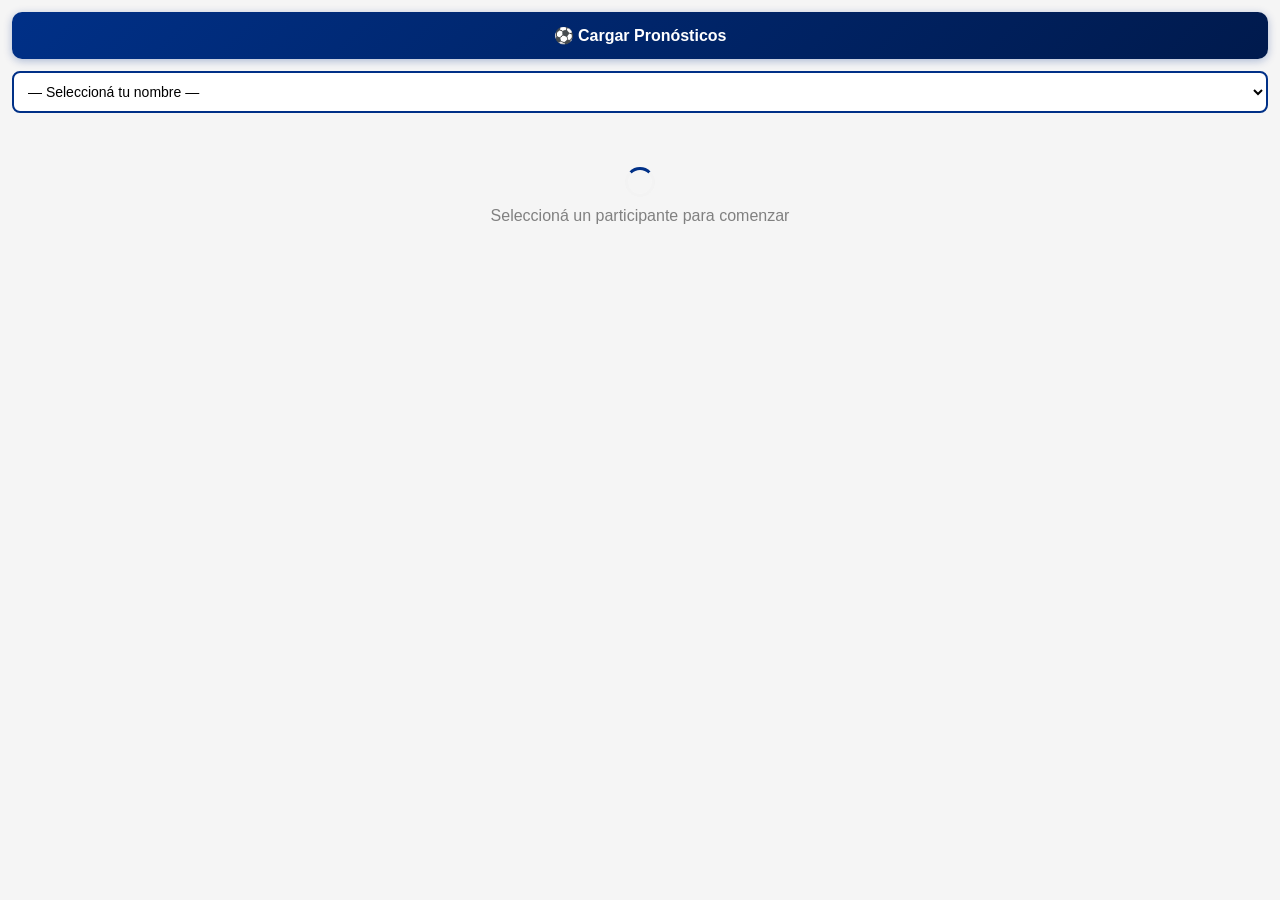
<file: apps-script/html/SidebarPronostico.html>
<!DOCTYPE html>
<html>
<head>
  <base target="_top">
  <style>
    :root {
      --primary: #003087;
      --gold: #C5A55A;
      --success: #00A651;
      --danger: #ED1C24;
      --bg: #F5F5F5;
      --white: #FFFFFF;
      --gray: #808080;
      --blue-light: #4FC3F7;
    }
    * { box-sizing: border-box; margin: 0; padding: 0; }
    body {
      font-family: 'Segoe UI', Roboto, Arial, sans-serif;
      background: var(--bg);
      color: #333;
      padding: 12px;
    }
    h2 {
      background: linear-gradient(135deg, var(--primary), #001a4d);
      color: var(--white);
      padding: 14px;
      border-radius: 10px;
      text-align: center;
      font-size: 16px;
      margin-bottom: 12px;
      box-shadow: 0 2px 8px rgba(0,48,135,0.3);
    }
    .participant-select {
      width: 100%;
      padding: 10px;
      border: 2px solid var(--primary);
      border-radius: 8px;
      font-size: 14px;
      margin-bottom: 14px;
      background: var(--white);
    }
    .match-card {
      background: var(--white);
      border-radius: 10px;
      padding: 12px;
      margin-bottom: 10px;
      box-shadow: 0 1px 4px rgba(0,0,0,0.1);
      border-left: 4px solid var(--primary);
      transition: transform 0.2s, box-shadow 0.2s;
    }
    .match-card:hover {
      transform: translateY(-1px);
      box-shadow: 0 3px 10px rgba(0,0,0,0.15);
    }
    .match-card.locked {
      opacity: 0.5;
      border-left-color: var(--gray);
      pointer-events: none;
    }
    .match-card.saved {
      border-left-color: var(--success);
    }
    .match-header {
      display: flex;
      justify-content: space-between;
      align-items: center;
      margin-bottom: 8px;
      font-size: 11px;
      color: var(--gray);
    }
    .match-phase {
      background: var(--primary);
      color: var(--white);
      padding: 2px 8px;
      border-radius: 12px;
      font-size: 10px;
      font-weight: bold;
    }
    .match-teams {
      display: flex;
      align-items: center;
      justify-content: space-between;
      gap: 8px;
    }
    .team {
      display: flex;
      flex-direction: column;
      align-items: center;
      flex: 1;
      min-width: 0;
    }
    .team img {
      width: 36px;
      height: 24px;
      border-radius: 2px;
      box-shadow: 0 1px 3px rgba(0,0,0,0.2);
      object-fit: cover;
      margin-bottom: 4px;
    }
    .team-name {
      font-size: 11px;
      font-weight: 600;
      text-align: center;
      white-space: nowrap;
      overflow: hidden;
      text-overflow: ellipsis;
      max-width: 80px;
    }
    .score-input {
      display: flex;
      align-items: center;
      gap: 6px;
    }
    .score-input input {
      width: 42px;
      height: 38px;
      text-align: center;
      font-size: 18px;
      font-weight: bold;
      border: 2px solid #ddd;
      border-radius: 8px;
      background: var(--bg);
      transition: border-color 0.2s;
    }
    .score-input input:focus {
      border-color: var(--primary);
      outline: none;
      background: var(--white);
    }
    .score-input input.error {
      border-color: var(--danger);
      background: #fff0f0;
    }
    .score-separator {
      font-size: 20px;
      font-weight: bold;
      color: var(--gray);
    }
    .btn {
      width: 100%;
      padding: 12px;
      border: none;
      border-radius: 10px;
      font-size: 15px;
      font-weight: bold;
      cursor: pointer;
      transition: all 0.3s;
      margin-top: 6px;
    }
    .btn-primary {
      background: linear-gradient(135deg, var(--primary), #001a4d);
      color: var(--white);
    }
    .btn-primary:hover { opacity: 0.9; transform: translateY(-1px); }
    .btn-primary:disabled {
      background: #ccc;
      cursor: not-allowed;
      transform: none;
    }
    .btn-save {
      background: linear-gradient(135deg, var(--success), #007a3a);
      color: var(--white);
      padding: 8px;
      font-size: 12px;
      border-radius: 6px;
      margin-top: 8px;
    }
    .status-bar {
      background: var(--white);
      padding: 10px;
      border-radius: 8px;
      margin-bottom: 12px;
      text-align: center;
      font-size: 13px;
      box-shadow: 0 1px 3px rgba(0,0,0,0.08);
    }
    .status-bar .count {
      font-size: 24px;
      font-weight: bold;
      color: var(--primary);
    }
    .loading {
      text-align: center;
      padding: 40px;
      color: var(--gray);
    }
    .spinner {
      border: 3px solid #f3f3f3;
      border-top: 3px solid var(--primary);
      border-radius: 50%;
      width: 30px;
      height: 30px;
      animation: spin 1s linear infinite;
      margin: 0 auto 10px;
    }
    @keyframes spin { to { transform: rotate(360deg); } }
    .toast {
      position: fixed;
      bottom: 20px;
      left: 50%;
      transform: translateX(-50%);
      padding: 10px 20px;
      border-radius: 8px;
      color: white;
      font-size: 13px;
      font-weight: 500;
      z-index: 1000;
      animation: slideUp 0.3s ease;
      box-shadow: 0 3px 10px rgba(0,0,0,0.2);
    }
    .toast.success { background: var(--success); }
    .toast.error { background: var(--danger); }
    @keyframes slideUp {
      from { transform: translateX(-50%) translateY(20px); opacity: 0; }
      to { transform: translateX(-50%) translateY(0); opacity: 1; }
    }
    .filter-bar {
      display: flex;
      gap: 6px;
      margin-bottom: 12px;
      flex-wrap: wrap;
    }
    .filter-btn {
      padding: 5px 12px;
      border: 1px solid #ddd;
      border-radius: 16px;
      background: var(--white);
      font-size: 11px;
      cursor: pointer;
      transition: all 0.2s;
    }
    .filter-btn.active {
      background: var(--primary);
      color: var(--white);
      border-color: var(--primary);
    }
  </style>
</head>
<body>
  <h2>⚽ Cargar Pronósticos</h2>
  
  <select id="participante" class="participant-select" onchange="cargarPartidos()">
    <option value="">— Seleccioná tu nombre —</option>
  </select>

  <div class="status-bar" id="statusBar" style="display:none;">
    <div class="count" id="completedCount">0/0</div>
    <div>pronósticos cargados</div>
  </div>

  <div class="filter-bar" id="filterBar" style="display:none;">
    <button class="filter-btn active" onclick="filtrar('todos')">Todos</button>
    <button class="filter-btn" onclick="filtrar('pendientes')">Pendientes</button>
    <button class="filter-btn" onclick="filtrar('cargados')">Cargados</button>
    <button class="filter-btn" onclick="filtrar('bloqueados')">Bloqueados</button>
  </div>

  <div id="matchesContainer">
    <div class="loading">
      <div class="spinner"></div>
      Seleccioná un participante para comenzar
    </div>
  </div>

  <script>
    var partidos = [];
    var pronosticos = {};

    // Load participants on sidebar open
    google.script.run
      .withSuccessHandler(function(lista) {
        var select = document.getElementById('participante');
        lista.forEach(function(nombre) {
          var opt = document.createElement('option');
          opt.value = nombre;
          opt.textContent = nombre;
          select.appendChild(opt);
        });
      })
      .obtenerListaParticipantes();

    function cargarPartidos() {
      var participante = document.getElementById('participante').value;
      if (!participante) return;
      
      var container = document.getElementById('matchesContainer');
      container.innerHTML = '<div class="loading"><div class="spinner"></div>Cargando partidos...</div>';
      
      google.script.run
        .withSuccessHandler(function(data) {
          partidos = data.partidos;
          pronosticos = data.pronosticos || {};
          renderPartidos();
          actualizarContador();
          document.getElementById('statusBar').style.display = 'block';
          document.getElementById('filterBar').style.display = 'flex';
        })
        .withFailureHandler(function(error) {
          container.innerHTML = '<div class="loading" style="color:red;">Error: ' + error.message + '</div>';
        })
        .obtenerPartidosConPronosticos(participante);
    }

    function renderPartidos(filtro) {
      var container = document.getElementById('matchesContainer');
      container.innerHTML = '';
      
      var filtered = partidos;
      if (filtro === 'pendientes') filtered = partidos.filter(p => !pronosticos[p.id] && p.estado !== 'Bloqueado');
      if (filtro === 'cargados') filtered = partidos.filter(p => pronosticos[p.id]);
      if (filtro === 'bloqueados') filtered = partidos.filter(p => p.estado === 'Bloqueado');

      if (filtered.length === 0) {
        container.innerHTML = '<div class="loading">No hay partidos en esta categoría</div>';
        return;
      }

      filtered.forEach(function(p) {
        var pron = pronosticos[p.id];
        var locked = p.estado === 'Bloqueado' || p.estado === 'Jugado';
        var card = document.createElement('div');
        card.className = 'match-card' + (locked ? ' locked' : '') + (pron ? ' saved' : '');
        
        card.innerHTML = 
          '<div class="match-header">' +
            '<span>' + p.fecha + ' ' + p.hora + '</span>' +
            '<span class="match-phase">' + p.fase + (p.grupo ? ' - ' + p.grupo : '') + '</span>' +
          '</div>' +
          '<div class="match-teams">' +
            '<div class="team">' +
              '<img src="https://flagcdn.com/w80/' + (p.codigoLocal || '').toLowerCase() + '.png" onerror="this.src=\'https://via.placeholder.com/36x24?text=' + p.equipoLocal.substring(0,3) + '\'">' +
              '<span class="team-name">' + p.equipoLocal + '</span>' +
            '</div>' +
            '<div class="score-input">' +
              '<input type="number" min="0" max="20" id="gl_' + p.id + '" value="' + (pron ? pron.golLocal : '') + '" ' + (locked ? 'disabled' : '') + ' onchange="validarInput(this)">' +
              '<span class="score-separator">-</span>' +
              '<input type="number" min="0" max="20" id="gv_' + p.id + '" value="' + (pron ? pron.golVisitante : '') + '" ' + (locked ? 'disabled' : '') + ' onchange="validarInput(this)">' +
            '</div>' +
            '<div class="team">' +
              '<img src="https://flagcdn.com/w80/' + (p.codigoVisitante || '').toLowerCase() + '.png" onerror="this.src=\'https://via.placeholder.com/36x24?text=' + p.equipoVisitante.substring(0,3) + '\'">' +
              '<span class="team-name">' + p.equipoVisitante + '</span>' +
            '</div>' +
          '</div>' +
          (locked ? '<div style="text-align:center;margin-top:6px;font-size:11px;color:var(--gray);">🔒 Bloqueado</div>' : 
            '<button class="btn btn-save" onclick="guardar(' + p.id + ')">💾 Guardar</button>');
        
        container.appendChild(card);
      });
    }

    function validarInput(input) {
      var val = parseInt(input.value);
      if (isNaN(val) || val < 0 || val > 20) {
        input.classList.add('error');
      } else {
        input.classList.remove('error');
      }
    }

    function guardar(partidoId) {
      var gl = document.getElementById('gl_' + partidoId);
      var gv = document.getElementById('gv_' + partidoId);
      var golLocal = parseInt(gl.value);
      var golVisitante = parseInt(gv.value);
      var participante = document.getElementById('participante').value;
      
      if (isNaN(golLocal) || isNaN(golVisitante) || golLocal < 0 || golVisitante < 0) {
        showToast('Ingresá valores válidos (0 o más)', 'error');
        return;
      }

      google.script.run
        .withSuccessHandler(function() {
          pronosticos[partidoId] = { golLocal: golLocal, golVisitante: golVisitante };
          var card = gl.closest('.match-card');
          card.classList.add('saved');
          actualizarContador();
          showToast('✅ Pronóstico guardado', 'success');
        })
        .withFailureHandler(function(error) {
          showToast('❌ ' + error.message, 'error');
        })
        .guardarPronostico(partidoId, golLocal, golVisitante, participante);
    }

    function actualizarContador() {
      var total = partidos.length;
      var cargados = Object.keys(pronosticos).length;
      document.getElementById('completedCount').textContent = cargados + '/' + total;
    }

    function filtrar(tipo) {
      document.querySelectorAll('.filter-btn').forEach(b => b.classList.remove('active'));
      event.target.classList.add('active');
      renderPartidos(tipo === 'todos' ? null : tipo);
    }

    function showToast(msg, type) {
      var toast = document.createElement('div');
      toast.className = 'toast ' + type;
      toast.textContent = msg;
      document.body.appendChild(toast);
      setTimeout(function() { toast.remove(); }, 3000);
    }
  </script>
</body>
</html>
</file>
